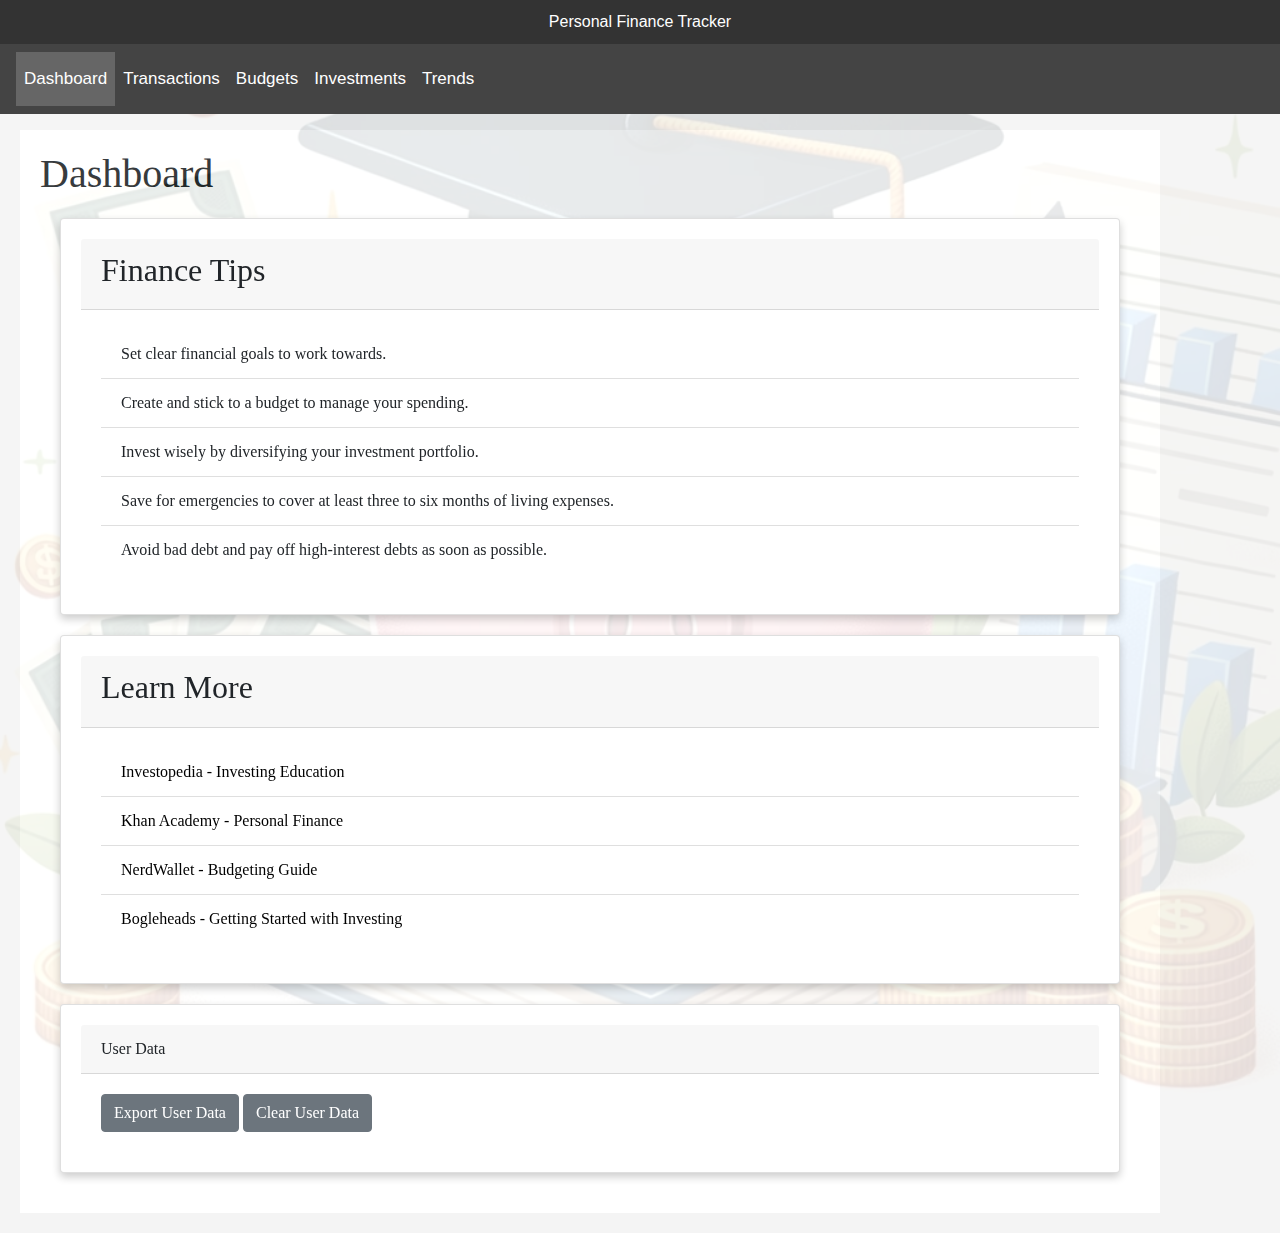
<file: index.html>
<!DOCTYPE html>
<html lang="en">
    <head>
        <meta charset="UTF-8">
        <meta name="viewport" content="width=device-width, initial-scale=1.0">
        <link rel="stylesheet" href="https://stackpath.bootstrapcdn.com/bootstrap/4.3.1/css/bootstrap.min.css">
        <link rel="stylesheet" href="css/styles.css">
        <link rel="stylesheet" href="css/dashboard.css">
        <script src="script/script.js"></script>
        <script src="script/dashboard.js"></script>
        <title>Dashboard - Personal Finance Tracker</title>
    </head>
    <body>
        <header>Personal Finance Tracker</header>

        <nav class="navbar navbar-expand-lg custom-nav">
            <button class="navbar-toggler" type="button" data-toggle="collapse" data-target="#navbarNav" aria-controls="navbarNav" aria-expanded="false" aria-label="Toggle navigation">
                <span class="navbar-toggler-icon"></span>
            </button>
            <div class="collapse navbar-collapse" id="navbarNav">
                <ul class="navbar-nav">
                    <li class="nav-item">
                        <a class="nav-link active" href="index.html">Dashboard</a>
                    </li>
                    <li class="nav-item">
                        <a class="nav-link" href="transactions.html">Transactions</a>
                    </li>
                    <li class="nav-item">
                        <a class="nav-link" href="budgets.html">Budgets</a>
                    </li>
                    <li class="nav-item">
                        <a class="nav-link" href="investments.html">Investments</a>
                    </li>
                    <li class="nav-item">
                        <a class="nav-link" href="trends.html">Trends</a>
                    </li>
                </ul>
            </div>
        </nav>

        <div class="background-image"></div>

        <div class="container">
            <h1>Dashboard</h1>

            <div class="card">
                <div class="card-header">
                    <h2>Finance Tips</h2>
                </div>
                <div class="card-body">
                    <ul class="list-group list-group-flush">
                        <li class="list-group-item">Set clear financial goals to work towards.</li>
                        <li class="list-group-item">Create and stick to a budget to manage your spending.</li>
                        <li class="list-group-item">Invest wisely by diversifying your investment portfolio.</li>
                        <li class="list-group-item">Save for emergencies to cover at least three to six months of living expenses.</li>
                        <li class="list-group-item">Avoid bad debt and pay off high-interest debts as soon as possible.</li>
                    </ul>
                </div>
            </div>
            

            <div class="card">
                <div class="card-header">
                    <h2>Learn More</h2>
                </div>
                <div class="card-body">
                    <ul class="list-group list-group-flush">
                        <li class="list-group-item">
                            <a href="https://www.investopedia.com/" target="_blank" rel="noopener noreferrer">Investopedia - Investing Education</a>
                        </li>
                        <li class="list-group-item">
                            <a href="https://www.khanacademy.org/college-careers-more/personal-finance" target="_blank" rel="noopener noreferrer">Khan Academy - Personal Finance</a>
                        </li>
                        <li class="list-group-item">
                            <a href="https://www.nerdwallet.com/blog/finance/how-to-build-a-budget/" target="_blank" rel="noopener noreferrer">NerdWallet - Budgeting Guide</a>
                        </li>
                        <li class="list-group-item">
                            <a href="https://www.bogleheads.org/wiki/Getting_started" target="_blank" rel="noopener noreferrer">Bogleheads - Getting Started with Investing</a>
                        </li>
                    </ul>
                </div>
            </div>

            <div class="card">
                <div class="card-header">
                    User Data
                </div>
                <div class="card-body">
                    <button id="exportBtn" class="btn btn-secondary">Export User Data</button>
                    <button id="clearBtn" class="btn btn-secondary">Clear User Data</button>
                </div>
            </div>

            <div id="alert-container"></div>
        </div>
    </body>
</html>
</file>
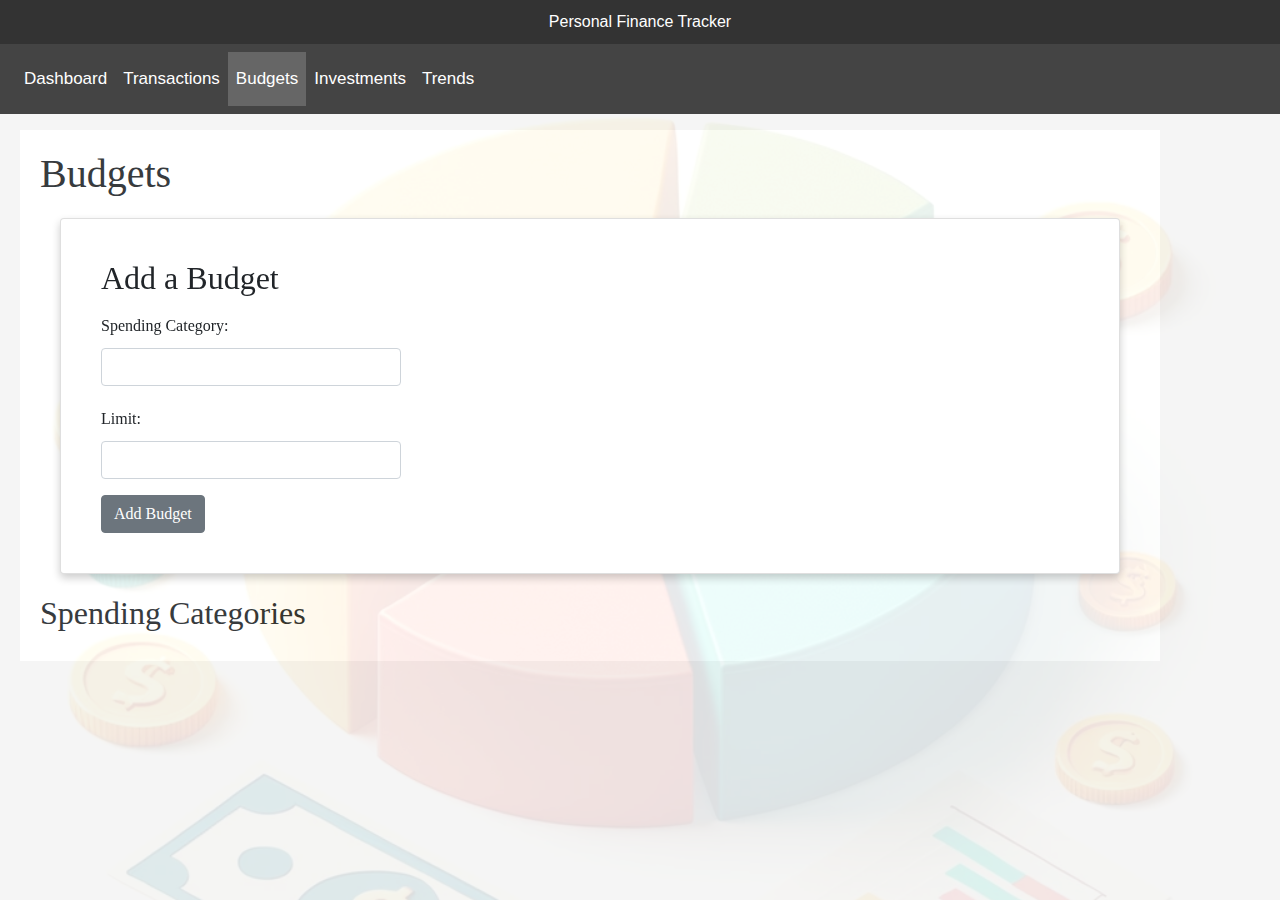
<file: budgets.html>
<!DOCTYPE html>
<html lang="en">
    <head>
        <meta charset="UTF-8">
        <meta name="viewport" content="width=device-width, initial-scale=1.0">
        <link rel="stylesheet" href="https://stackpath.bootstrapcdn.com/bootstrap/4.3.1/css/bootstrap.min.css">
        <link rel="stylesheet" href="css/styles.css">
        <link rel="stylesheet" href="css/budgets.css">
        <script src="script/script.js"></script>
        <script src="script/budgets.js"></script>
        <title>Budgets - Personal Finance Tracker</title>
    </head>
    <body>
        <header>Personal Finance Tracker</header>

        <nav class="navbar navbar-expand-lg custom-nav">
            <button class="navbar-toggler" type="button" data-toggle="collapse" data-target="#navbarNav" aria-controls="navbarNav" aria-expanded="false" aria-label="Toggle navigation">
                <span class="navbar-toggler-icon"></span>
            </button>
            <div class="collapse navbar-collapse" id="navbarNav">
                <ul class="navbar-nav">
                    <li class="nav-item">
                        <a class="nav-link" href="index.html">Dashboard</a>
                    </li>
                    <li class="nav-item">
                        <a class="nav-link" href="transactions.html">Transactions</a>
                    </li>
                    <li class="nav-item">
                        <a class="nav-link active" href="budgets.html">Budgets</a>
                    </li>
                    <li class="nav-item">
                        <a class="nav-link" href="investments.html">Investments</a>
                    </li>
                    <li class="nav-item">
                        <a class="nav-link" href="trends.html">Trends</a>
                    </li>
                </ul>
            </div>
        </nav>

        <div class="background-image"></div>

        <div class="container">
            <h1>Budgets</h1>
            <div class="card">
                <div class="card-body">
                    <h2 class="card-title">Add a Budget</h2>
                    <form id="budget-form">
                        <div class="form-group">
                            <label for="budget-category">Spending Category:</label>
                            <input type="text" class="form-control" id="budget-category" name="budget-category">
                        </div>
                        <div class="form-group">
                            <label for="budget-amount">Limit:</label>
                            <input type="number" class="form-control" id="budget-amount" name="budget-amount" min="0" step="0.01">
                        </div>
                        <button type="submit" class="btn btn-secondary">Add Budget</button>
                    </form>
                </div>
            </div>

            <div class="edit-overlay" id="edit-overlay" style="display: none;">
                <div class="card">
                    <div class="card-body">
                        <h2 class="card-title">Edit Budget</h2>
                        <form id="edit-budget-form">
                            <div class="form-group">
                                <label for="edit-budget-category">Spending Category:</label>
                                <input type="text" class="form-control" id="edit-budget-category" name="edit-budget-category">
                            </div>
                            <div class="form-group">
                                <label for="edit-budget-amount">Limit:</label>
                                <input type="number" class="form-control" id="edit-budget-amount" name="edit-budget-amount" min="0" step="0.01">
                            </div>

                            <button type="button" class="btn btn-secondary" id="cancel-edit">Cancel</button>
                            <button type="submit" class="btn btn-secondary">Save Changes</button>
                        </form>
                    </div>
                </div>
            </div>

            <h2>Spending Categories</h2>
            <div id="spending-categories"></div>

            <div id="alert-container"></div>
        </div>
    </body>
</html>
</file>
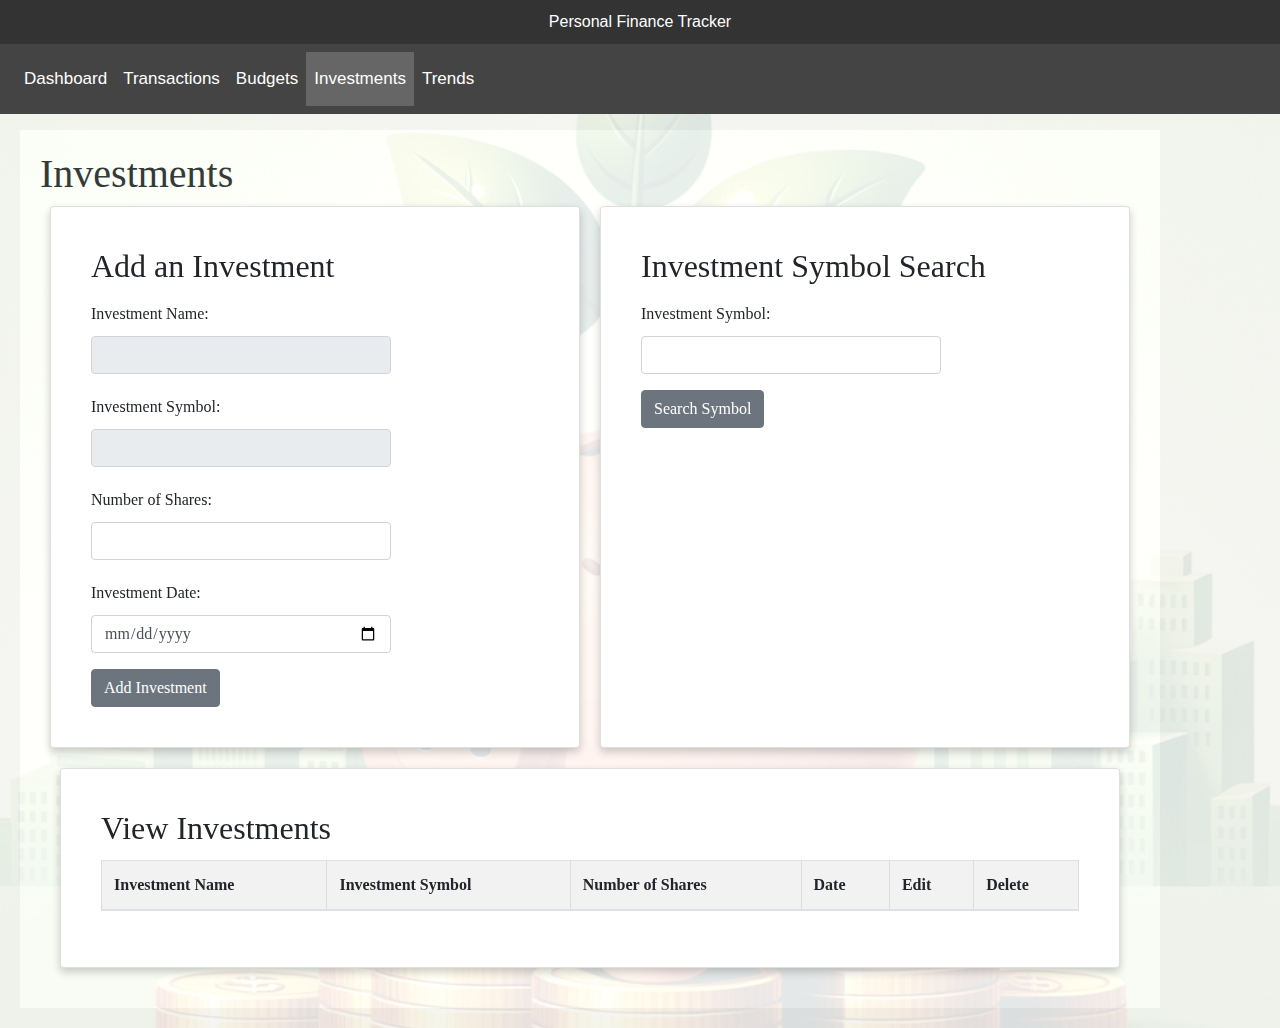
<file: investments.html>
<!DOCTYPE html>
<html lang="en">
    <head>
        <meta charset="UTF-8">
        <meta name="viewport" content="width=device-width, initial-scale=1.0">
        <link rel="stylesheet" href="https://stackpath.bootstrapcdn.com/bootstrap/4.3.1/css/bootstrap.min.css">
        <link rel="stylesheet" href="css/styles.css">
        <link rel="stylesheet" href="css/investments.css">
        <script src="script/script.js"></script>
        <script src="script/investments.js"></script>
        <title>Investments - Personal Finance Tracker</title>
    </head>
    <body>
        <header>Personal Finance Tracker</header>

        <nav class="navbar navbar-expand-lg custom-nav">
            <button class="navbar-toggler" type="button" data-toggle="collapse" data-target="#navbarNav" aria-controls="navbarNav" aria-expanded="false" aria-label="Toggle navigation">
                <span class="navbar-toggler-icon"></span>
            </button>
            <div class="collapse navbar-collapse" id="navbarNav">
                <ul class="navbar-nav">
                    <li class="nav-item">
                        <a class="nav-link" href="index.html">Dashboard</a>
                    </li>
                    <li class="nav-item">
                        <a class="nav-link" href="transactions.html">Transactions</a>
                    </li>
                    <li class="nav-item">
                        <a class="nav-link" href="budgets.html">Budgets</a>
                    </li>
                    <li class="nav-item">
                        <a class="nav-link active" href="investments.html">Investments</a>
                    </li>
                    <li class="nav-item">
                        <a class="nav-link" href="trends.html">Trends</a>
                    </li>
                </ul>
            </div>
        </nav>

        <div class="background-image"></div>

        <div class="container">
            <h1>Investments</h1>
            <div class="flex-container">
                <div class="card">
                    <div class="card-body">
                        <h2 class="card-title">Add an Investment</h2>
                        <form id="investments-form">
                            <div class="form-group">
                                <label for="investment-name">Investment Name:</label>
                                <input type="text" class="form-control" id="investment-name" name="investment-name" readonly>
                            </div>
                            <div class="form-group">
                                <label for="investment-symbol">Investment Symbol:</label>
                                <input type="text" class="form-control" id="investment-symbol" name="investment-symbol" readonly>
                            </div>
                            <div class="form-group">
                                <label for="investment-amount">Number of Shares:</label>
                                <input type="number" class="form-control" id="investment-amount" name="investment-amount" min="0" step="0.01">
                            </div>
                            <div class="form-group">
                                <label for="investment-date">Investment Date:</label>
                                <input type="date" class="form-control" id="investment-date" name="investment-date">
                            </div>
                            <button type="submit" class="btn btn-secondary">Add Investment</button>
                        </form>
                    </div>
                </div>

                <div class="card">
                    <div class="card-body">
                        <h2 class="card-title">Investment Symbol Search</h2>
                        <form id="symbol-search-form">
                            <div class="form-group">
                                <label for="investment-symbol-name">Investment Symbol:</label>
                                <input type="text" class="form-control" id="investment-symbol-name" name="investment-symbol-name">
                            </div>
                            <button type="submit" class="btn btn-secondary">Search Symbol</button>
                        </form>
                        <div id="symbol-search-results"></div>
                    </div>
                </div>
            </div>

            <div class="edit-overlay" id="edit-overlay" style="display: none;">
                <div class="card">
                    <div class="card-body">
                        <h2 class="card-title">Edit Transaction</h2>
                        <form id="edit-investment-form">
                            <div class="form-group">
                                <label for="edit-investment-amount">Number of Shares:</label>
                                <input type="number" class="form-control" id="edit-investment-amount" name="edit-investment-amount" min="0" step="0.01">
                            </div>
                            <div class="form-group">
                                <label for="edit-investment-date">Investment Date:</label>
                                <input type="date" class="form-control" id="edit-investment-date" name="edit-investment-date">
                            </div>

                            <button type="button" class="btn btn-secondary" id="cancel-edit">Cancel</button>
                            <button type="submit" class="btn btn-secondary">Save Changes</button>
                        </form>
                    </div>
                </div>
            </div>
            

            <div class="card">
                <div class="card-body">
                    <h2 class="card-title">View Investments</h2>
                    <div class="table-responsive">
                        <table class="table">
                            <thead>
                                <tr>
                                    <th>Investment Name</th>
                                    <th>Investment Symbol</th>
                                    <th>Number of Shares</th>
                                    <th>Date</th>
                                    <th>Edit</th>
                                    <th>Delete</th>
                                </tr>
                            </thead>
                            <tbody id="investments-body">
                            </tbody>
                        </table>
                    </div>
                </div>

                <div id="alert-container"></div>
            </div>
        </div>
    </body>
</html>
</file>
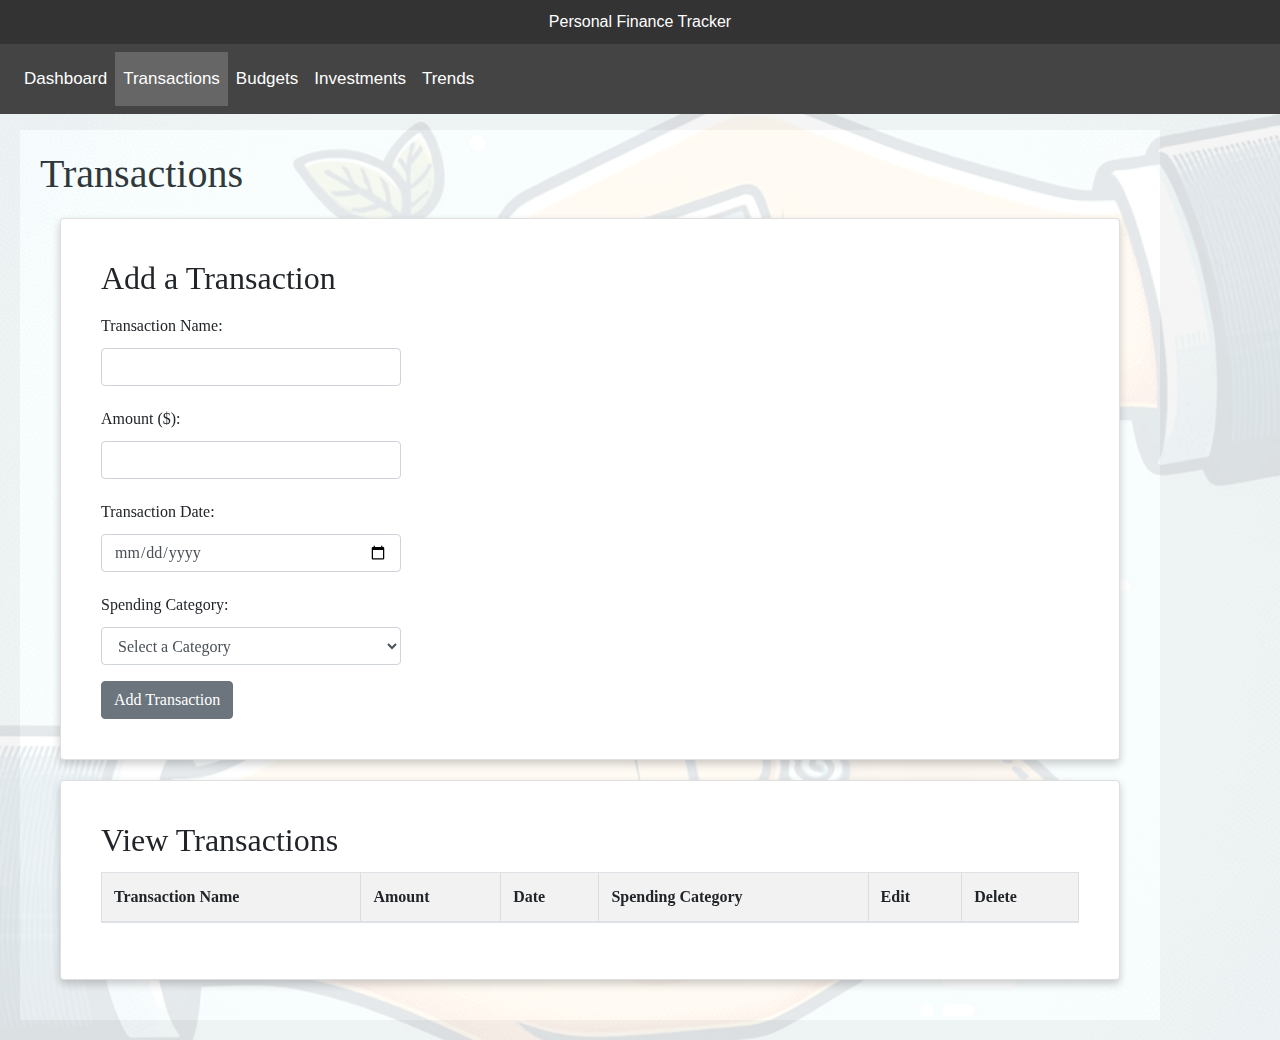
<file: transactions.html>
<!DOCTYPE html>
<html lang="en">
    <head>
        <meta charset="UTF-8">
        <meta name="viewport" content="width=device-width, initial-scale=1.0">
        <link rel="stylesheet" href="https://stackpath.bootstrapcdn.com/bootstrap/4.3.1/css/bootstrap.min.css">
        <link rel="stylesheet" href="css/styles.css">
        <link rel="stylesheet" href="css/transactions.css">
        <script src="script/script.js"></script>
        <script src="script/transactions.js"></script>
        <title>Transactions - Personal Finance Tracker</title>
    </head>
    <body>
        <header>Personal Finance Tracker</header>

        <nav class="navbar navbar-expand-lg custom-nav">
            <button class="navbar-toggler" type="button" data-toggle="collapse" data-target="#navbarNav" aria-controls="navbarNav" aria-expanded="false" aria-label="Toggle navigation">
                <span class="navbar-toggler-icon"></span>
            </button>
            <div class="collapse navbar-collapse" id="navbarNav">
                <ul class="navbar-nav">
                    <li class="nav-item">
                        <a class="nav-link" href="index.html">Dashboard</a>
                    </li>
                    <li class="nav-item">
                        <a class="nav-link active" href="transactions.html">Transactions</a>
                    </li>
                    <li class="nav-item">
                        <a class="nav-link" href="budgets.html">Budgets</a>
                    </li>
                    <li class="nav-item">
                        <a class="nav-link" href="investments.html">Investments</a>
                    </li>
                    <li class="nav-item">
                        <a class="nav-link" href="trends.html">Trends</a>
                    </li>
                </ul>
            </div>
        </nav>

        <div class="background-image"></div>

        <div class="container">
            <h1>Transactions</h1>
            <div class="card">
                <div class="card-body">
                    <h2 class="card-title">Add a Transaction</h2>
                    <form id="transaction-form">
                        <div class="form-group">
                            <label for="transaction-name">Transaction Name:</label>
                            <input type="text" class="form-control" id="transaction-name" name="transaction-name">
                        </div>
            
                        <div class="form-group">
                            <label for="transaction-amount">Amount ($):</label>
                            <input type="number" class="form-control" id="transaction-amount" name="transaction-amount" min="0" step="0.01">
                        </div>
            
                        <div class="form-group">
                            <label for="transaction-date">Transaction Date:</label>
                            <input type="date" class="form-control" id="transaction-date" name="transaction-date">
                        </div>
            
                        <div class="form-group">
                            <label for="category">Spending Category:</label>
                            <select class="form-control" id="category" name="category">
                            </select>
                        </div>
            
                        <button type="submit" class="btn btn-secondary">Add Transaction</button>
                    </form>
                </div>
            </div>

            <div class="edit-overlay" id="edit-overlay" style="display: none;">
                <div class="card">
                    <div class="card-body">
                        <h2 class="card-title">Edit Transaction</h2>
                        <form id="edit-transaction-form">
                            <div class="form-group">
                                <label for="edit-transaction-name">Transaction Name:</label>
                                <input type="text" class="form-control" id="edit-transaction-name" name="edit-transaction-name">
                            </div>

                            <div class="form-group">
                                <label for="edit-transaction-amount">Amount ($):</label>
                                <input type="number" class="form-control" id="edit-transaction-amount" name="transaction-amount" min="0" step="0.01">
                            </div>
                
                            <div class="form-group">
                                <label for="edit-transaction-date">Transaction Date:</label>
                                <input type="date" class="form-control" id="edit-transaction-date" name="transaction-date">
                            </div>

                            <button type="button" class="btn btn-secondary" id="cancel-edit">Cancel</button>
                            <button type="submit" class="btn btn-secondary">Save Changes</button>
                        </form>
                    </div>
                </div>
            </div>

            <div class="card">
                <div class="card-body">
                    <h2 class="card-title">View Transactions</h2>
                    <div class="table-responsive">
                        <table class="table">
                            <thead>
                                <tr>
                                    <th>Transaction Name</th>
                                    <th>Amount</th>
                                    <th>Date</th>
                                    <th>Spending Category</th>
                                    <th>Edit</th>
                                    <th>Delete</th>
                                </tr>
                            </thead>
                            <tbody id="transactions-body">
                            </tbody>
                        </table>
                    </div>
                </div>
            </div>

            <div id="alert-container"></div>
        </div>
    </body>
</html>
</file>
<file: css/styles.css>
body {
    font-family: Arial, serif;
    margin: 0;
    padding: 0;
    background-color: #f4f4f4;
    padding-top: 110px;
}

header {
    background-color: #333;
    color: white;
    padding: 10px 20px;
    text-align: center;
    font-family: sans-serif;
    position: fixed;
    top: 0;
    width: 100%;
    z-index: 100;
}

.custom-nav {
    background-color: #444;
    overflow: hidden;
    position: fixed;
    top: 44px;
    width: 100%;
    z-index: 100;
}

.custom-nav a {
    float: left;
    color: white;
    text-align: center;
    padding: 14px 16px;
    text-decoration: none;
    font-size: 17px;
}

.custom-nav a:hover {
    background-color: #ddd;
    color: black;
}

.custom-nav a.active {
    background-color: #666; /* Example color for the active link */
    color: white;
}

.container {
    padding: 20px;
    background-color: white;
    margin: 20px;
    font-family: serif;
}

.card {
    background-color: white;
    padding: 20px;
    margin: 20px;
    border-radius: 4px;
    z-index: 2;
    box-shadow: 0 4px 8px 0 rgba(0, 0, 0, 0.2);
}

.table-container {
    overflow-x: auto;
    max-width: 100%;
}

.table {
    width: 100%;
    border-collapse: collapse;
}

table {
    margin-bottom: 20px;
}

th,
td {
    border: 1px solid #ddd;
    text-align: left;
    padding: 8px;
    white-space: nowrap;
}

th {
    background-color: #f2f2f2;
}

img {
    width: 100%;
    max-width: 300px;
    height: auto;
    margin: 10px 0;
    display: block;
}

form {
    display: block;
    flex-direction: column;
}

button {
    background-color: #3aae3e;
}

.delete-button,
.edit-button {
    width: 30px;
    height: 30px;
    margin: auto;
}

td {
    margin: auto;
}

form label,
form input[type="text"],
form input[type="number"],
form input[type="date"],
form input[type="submit"],
form select {
    width: 100%;
    max-width: 300px;
    margin: 5px 0;
}

form input[type="submit"] {
    display: block;
    background-color: #3aae3e;
    color: rgb(0, 0, 0);
    padding: 10px 20px;
    border-radius: 4px;
    cursor: pointer;
}

form input[type="submit"]:hover {
    background-color: #45a049;
}

#alert-container {
    position: fixed; /* Fixed positioning relative to the viewport */
    bottom: 0; /* Align to the bottom */
    left: 0; /* Align to the left */
    right: 0; /* Stretch across the whole width */
    z-index: 9999; /* Ensure it's above other elements */
    display: flex;
    /* align items vertically */
    flex-direction: column; /* Stack the alerts vertically */
    align-items: flex-end; /* Align the alerts to the right */
    padding: 10px; /* Add some padding */
    width: 100%;
    pointer-events: none;
}

.alert {
    width: 20%; /* Allow the alert to grow as needed */
    margin-bottom: 5px; /* Remove default margin */
    pointer-events: none;
    user-select: none;
}

.flex-container {
    display: flex;
    justify-content: space-between; /* Adjusts the space between the two elements */
}

.flex-container > form,
.flex-container > .card {
    flex: 1; /* Allows both children to grow and take equal space */
    margin: 0 10px; /* Adds some spacing between the form and the card */
}

.background-image {
    /* Full width and height */
    width: 100%;
    height: calc(100% + 250px);

    /* Background image is centered and covers the entire screen */
    background-position: center;
    background-repeat: no-repeat;
    background-size: cover;

    /* Set the opacity */
    opacity: 0.1;

    /* Position the background image container */
    position: fixed;
    top: 0;
    left: 0;
    right: 0;
    bottom: 0;
    z-index: 1; /* Ensures it is above all other content */
    pointer-events: none;
}

a {
    color: black; /* Replace with your desired color */
}

/* Formats nav bar vertically for smaller screen sizes */
@media (max-width: 768px) {
    nav a {
        float: none;
        display: block;
        text-align: left;
    }

    .container {
        margin: 10px;
    }
}
</file>
<file: css/dashboard.css>
.background-image {
    background-image: url("../images/dashboard.png");
}
</file>
<file: css/budgets.css>
.background-image {
    background-image: url("../images/budget.png");
}
</file>
<file: css/investments.css>
.background-image {
    background-image: url("../images/investments.png");
}
</file>
<file: css/transactions.css>
.background-image {
    background-image: url("../images/transactions.png");
}
</file>
